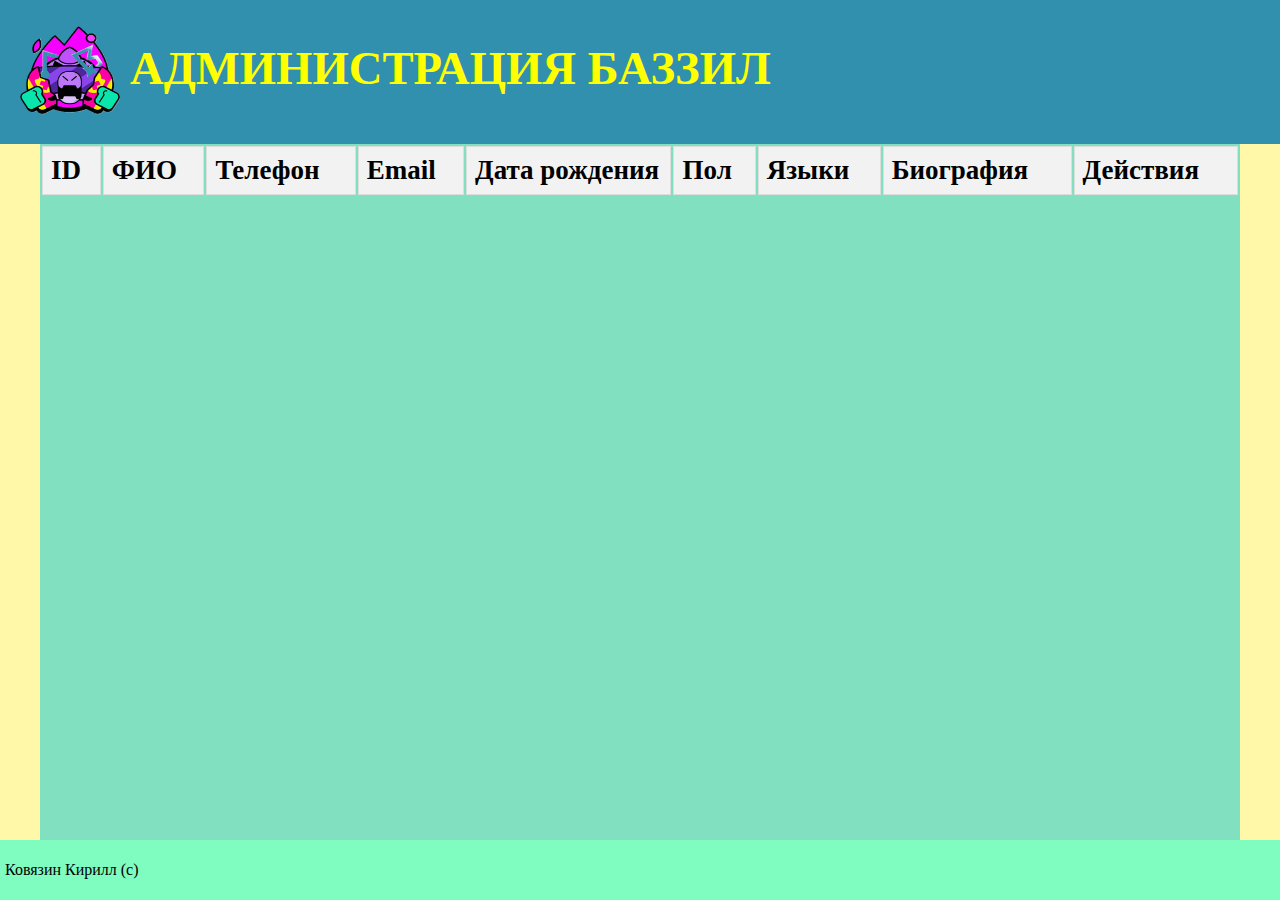
<file: admin.html>
<!DOCTYPE html>

<head>
    <meta charset="UTF-8">
    <link href="static/styles.css" rel="stylesheet" type="text/css" />
    <title> Администрация Баззиков </title>
</head>

<body>
    <header>
        <div class="title_block">
            <a href="#">
                <img class="img-header" src="static/hyperbuzz_pin.png" />
            </a>
            <h1> АДМИНИСТРАЦИЯ БАЗЗИЛ </h1>
        </div>
    </header>
    <div class="main_block">
        <table>
        <thead>
            <tr>
                <th>ID</th>
                <th>ФИО</th>
                <th>Телефон</th>
                <th>Email</th>
                <th>Дата рождения</th>
                <th>Пол</th>
                <th>Языки</th>
                <th>Биография</th>
                <th>Действия</th>
            </tr>
        </thead>
        </table>
    </div>
    <footer>
        <p> Ковязин Кирилл (c)</p>
    </footer>
</body>
</file>
<file: static/styles.css>
body {
    display: flex;
    flex-direction: column;
    margin: 0!important;
    background-color: rgba(255, 234, 0, 0.342);
    background-size: 100%;
    height: 100vh;
}
select[multiple] option:checked {
    background: #00c3ff !important;
    color: white !important;
    font-weight: bold !important;
}
table {
    max-width: 1200px;
}
th, td {
    max-width: 150px;
    border: 1px solid #ddd;
    padding: 8px;
    text-align: left;
    word-wrap: break-word;
    overflow-wrap: break-word;
    white-space: normal;
}
td{
    font-size: 23px;
}
th {
    background-color: #f2f2f2;
    font-weight: bold;
    font-size: 27px;
}
.error-message {
    color: red;
    font-size: 0.8em;
    margin-top: 5px;
}

input.error, select.error, textarea.error {
    border: 1px solid red !important;
}
header {
    flex: 1;
    order: 1;
    display: flex;
    flex-direction: column;
    margin: 0;
    text-align: left;
    width:100%;
    padding: 10px; 
    color: yellow;  
    background-color: rgba(0, 119, 174, 0.81);
}
@media screen and (min-width: 1200px) {
    header {
      flex-direction: row;
    }
}
html{
    min-width: 1100px;
}
header .title_block{
    flex: 2;
    order: 1;
    display: flex;
    flex-direction: row;
}
header h1{
    opacity: 100%;
    font-size: 35pt;
}

header nav{
    justify-content: flex-end;
    display: flex;
    flex-direction: column;
    flex: 4;
    order: 2;
    opacity: 100%;
    margin: 10px;
    font-size: 30pt;
}
@media screen and (min-width: 1200px) {
    header nav{
      flex-direction: row;
      align-items: flex-start;
      flex: 3;
    }
}
.a-1{
    order:1;
}
.a-2{
    order:2;
}
.a-3{
    order:3;
}

header nav a{
    color: yellow;
    margin: 10px;
}

header nav a:hover{
    color : black;
    transition: 1s;
}


div.code {
    text-align: center;
    font-size: 100pt;
    font-family: "Courier New", monotype;
    font-weight: bold;
    font-style: italic;
    line-height: 120%;
}

.img-header{
    margin:10px; 
    width:100px; 
    height:100px;
}


.main_block{
    display: flex;
    flex-direction: column;
    flex: 52;
    order: 2;
    background-color: rgba(1, 200, 214, 0.5);
    margin: auto;
    width: 1200px;
}
.main_block .marks{
    list-style-position: inside;      
    margin: 0px;
}
.main_block ul{
    order: 3;
}
@media screen and (min-width: 1200px) {
    .main_block ul{
      order: 1;
    }
}
.main_block h1{
    order: 1;
}
@media screen and (min-width: 1200px) {
    .main_block h1{
      order: 2;
    }
}
.main_block table{
    order: 2;
}
@media screen and (min-width: 1200px) {
    .main_block table{
      order: 3;
    }
}
.main_block form{
    order: 4;
}
.main_block .marks li{
    color: rgb(65, 0, 85);
    font-weight: bolder;
    font-size: 30pt; 
}

.main_block .marks a{
    color: yellow;
}

.main_block .marks a:hover{
    color: black;
    transition: 1s;
}
.main_block form{
    text-align: center;
}
.main_block h1{
    text-align: center;
}


#inside{
    font-size: 35pt;
}

#tablo{
    font-size: 25pt;
    color:rgb(76, 0, 83)
}

footer{
    order: 3;
    flex: 1;
    background-color: rgb(0, 255, 213, 0.5);
    padding: 5px;
}
</file>
